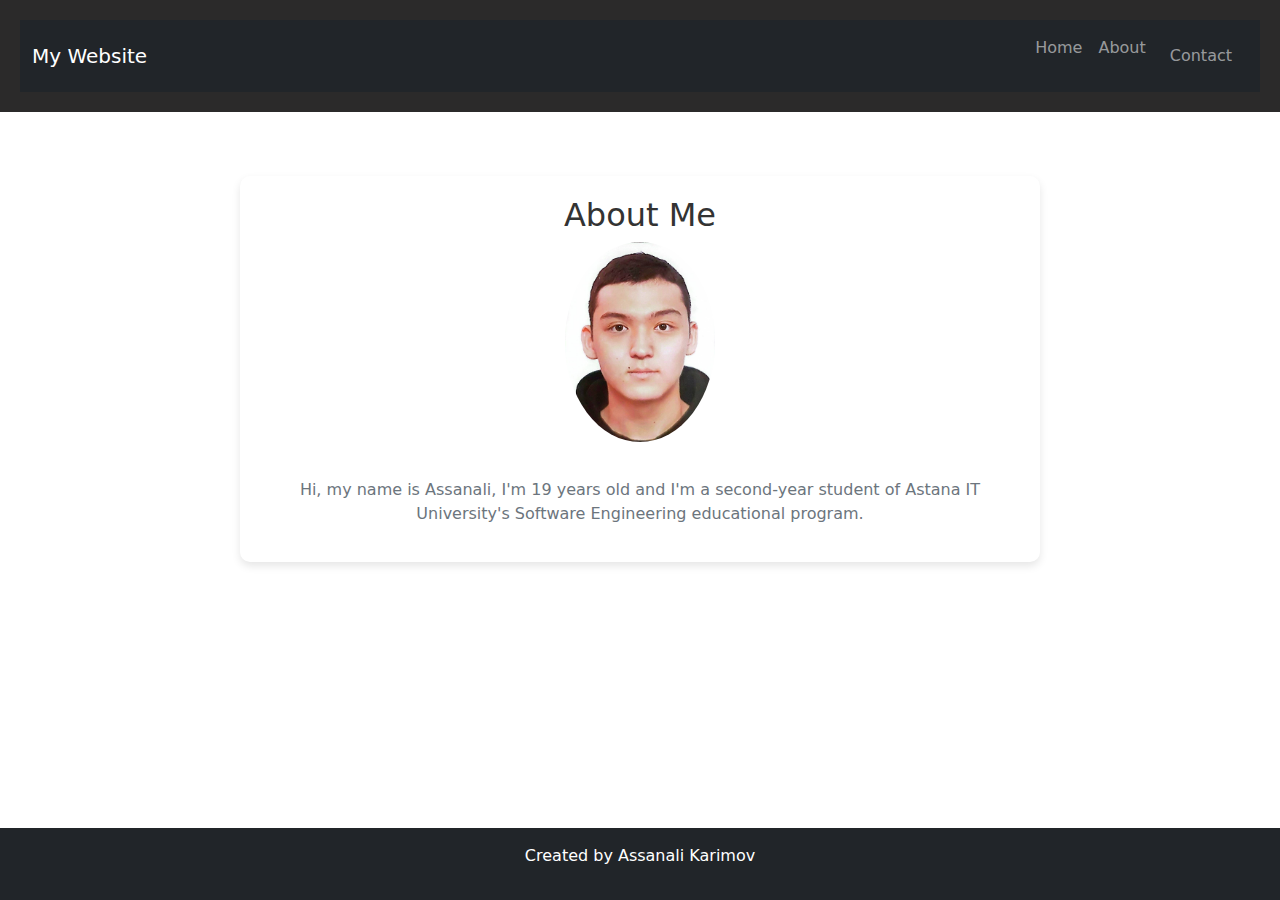
<file: about.htm>
<!DOCTYPE html>
<html lang="en">
<head>
    <meta charset="UTF-8">
    <meta name="viewport" content="width=device-width, initial-scale=1.0">
    <title>About</title>
    <link rel="stylesheet" href="style.css">
    <link href="https://cdn.jsdelivr.net/npm/bootstrap@5.3.0/dist/css/bootstrap.min.css" rel="stylesheet">
</head>
<body>

    <header>
        <nav class="navbar navbar-expand-lg navbar-dark bg-dark">
            <div class="container-fluid">
                <a class="navbar-brand" href="#">My Website</a>
                <button class="navbar-toggler" type="button" data-bs-toggle="collapse" data-bs-target="#navbarNav" aria-controls="navbarNav" aria-expanded="false" aria-label="Toggle navigation">
                    <span class="navbar-toggler-icon"></span>
                </button>
                <div class="collapse navbar-collapse" id="navbarNav">
                    <ul class="navbar-nav ms-auto">
                        <li class="nav-item">
                            <a class="nav-link" href="index.htm">Home</a>
                        </li>
                        <li class="nav-item">
                            <a class="nav-link" href="about.htm">About</a>
                        </li>
                        <li class="nav-link">
                            <a class="nav-link" href="contact.htm">Contact</a>
                        </li>
                    </ul>
                </div>
            </div>
        </nav>
    </header>

    <main class="container mt-4">
        <section class="content-section">
            <h2 class="section-heading">About Me</h2>
            <div class="about-container text-center">
                <img src="mypicture.png" alt="My Photo" class="about-photo">
                <p class="paragraph-text mt-3 text-center text-secondary">
                    Hi, my name is Assanali, I'm 19 years old and I'm a second-year student of Astana IT University's Software Engineering educational program.
                </p>
            </div>
        </section>
    </main>

    <footer class="bg-dark text-white text-center p-3">
        <p>Created by Assanali Karimov</p>
    </footer>
</body>
</html>
</file>
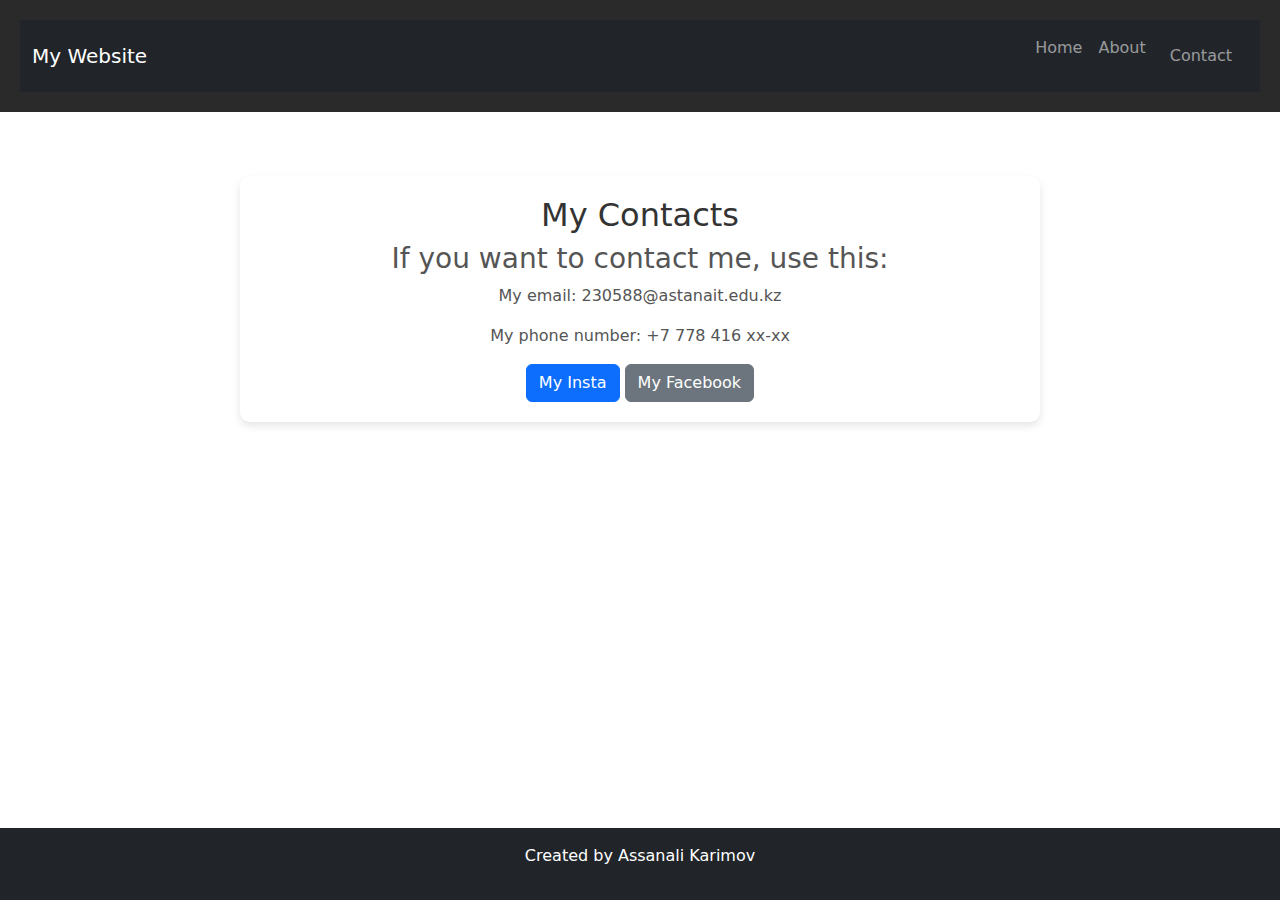
<file: contact.htm>
<!DOCTYPE html>
<html lang="en">
<head>
    <meta charset="UTF-8">
    <meta name="viewport" content="width=device-width, initial-scale=1.0">
    <title>Contact</title>
    <link rel="stylesheet" href="style.css">
    <link href="https://cdn.jsdelivr.net/npm/bootstrap@5.3.0/dist/css/bootstrap.min.css" rel="stylesheet">
</head>
<body>

    <header>
        <nav class="navbar navbar-expand-lg navbar-dark bg-dark">
            <div class="container-fluid">
                <a class="navbar-brand" href="#">My Website</a>
                <button class="navbar-toggler" type="button" data-bs-toggle="collapse" data-bs-target="#navbarNav" aria-controls="navbarNav" aria-expanded="false" aria-label="Toggle navigation">
                    <span class="navbar-toggler-icon"></span>
                </button>
                <div class="collapse navbar-collapse" id="navbarNav">
                    <ul class="navbar-nav ms-auto">
                        <li class="nav-item">
                            <a class="nav-link" href="index.htm">Home</a>
                        </li>
                        <li class="nav-item">
                            <a class="nav-link" href="about.htm">About</a>
                        </li>
                        <li class="nav-link">
                            <a class="nav-link" href="contact.htm">Contact</a>
                        </li>
                    </ul>
                </div>
            </div>
        </nav>
    </header>

    <main class="container mt-4">
        <section class="content-section">
            <h2 class="section-heading">My Contacts</h2>
            <h3 class="paragraph-text">If you want to contact me, use this:</h3>
            <p class="paragraph-text">My email: 230588@astanait.edu.kz</p>
            <p class="paragraph-text">My phone number: +7 778 416 xx-xx</p>
            <a href="https://www.instagram.com/" class="btn btn-primary">My Insta</a>
            <a href="https://facebook.com" class="btn btn-secondary">My Facebook</a>
        </section>
    </main>

    <footer class="bg-dark text-white text-center p-3">
        <p>Created by Assanali Karimov</p>
    </footer>
</body>
</html>
</file>
<file: style.css>
body {
    font-family: Arial, sans-serif;
    margin: 0;
    padding: 0;
    background-color: #e3e1e1;
}

header {
    background-color: #2b2a2a;
    padding: 20px;
    color: white;
}

.header-title {
    text-align: center;
}

nav ul.nav-list {
    list-style-type: none;
    text-align: center;
    display: inline-block;
    padding: 10px 20px;
    background-color: #333;
    color: white;
    text-decoration: none;
    border-radius: 5px;
    font-size: 16px;
    font-weight: bold;
}

nav ul.nav-list li {
    display: inline;
    margin: 0 15px;
}

nav ul.nav-list li a {
    text-decoration: none;
    color: white;
    font-weight: bold;
}

nav ul.nav-list li a:hover {
    text-decoration: underline;
}

main {
    padding: 20px;
}

.content-section {
    text-align: center;
    background-color: white;
    padding: 20px;
    margin: 20px auto;
    max-width: 800px;
    border-radius: 10px;
    box-shadow: 0 4px 8px rgba(0, 0, 0, 0.1);
}

.section-heading {
    text-align: center;
    color: #333;
}

.paragraph-text {
    text-align: center;
    color: #555;
}

.about-container {
    display: flex;
    align-items: center;
    flex-direction: column;
    text-align: center;
}

.about-photo {
    width: 150px;
    height: 200px;
    border-radius: 50%;
    margin-bottom: 20px;
}

.button {
    display: inline-block;
    padding: 10px 20px;
    background-color: #333;
    color: white; 
    text-decoration: none;
    border-radius: 5px;
    font-size: 16px;
    font-weight: bold;
    text-align: center;
}

.button:hover {
    background-color: #4d4d4d;
}

footer {
    background-color: #2b2a2a;
    color: white;
    text-align: center;
    padding: 10px;
    position: fixed;
    bottom: 0;
    width: 100%;
}
</file>
